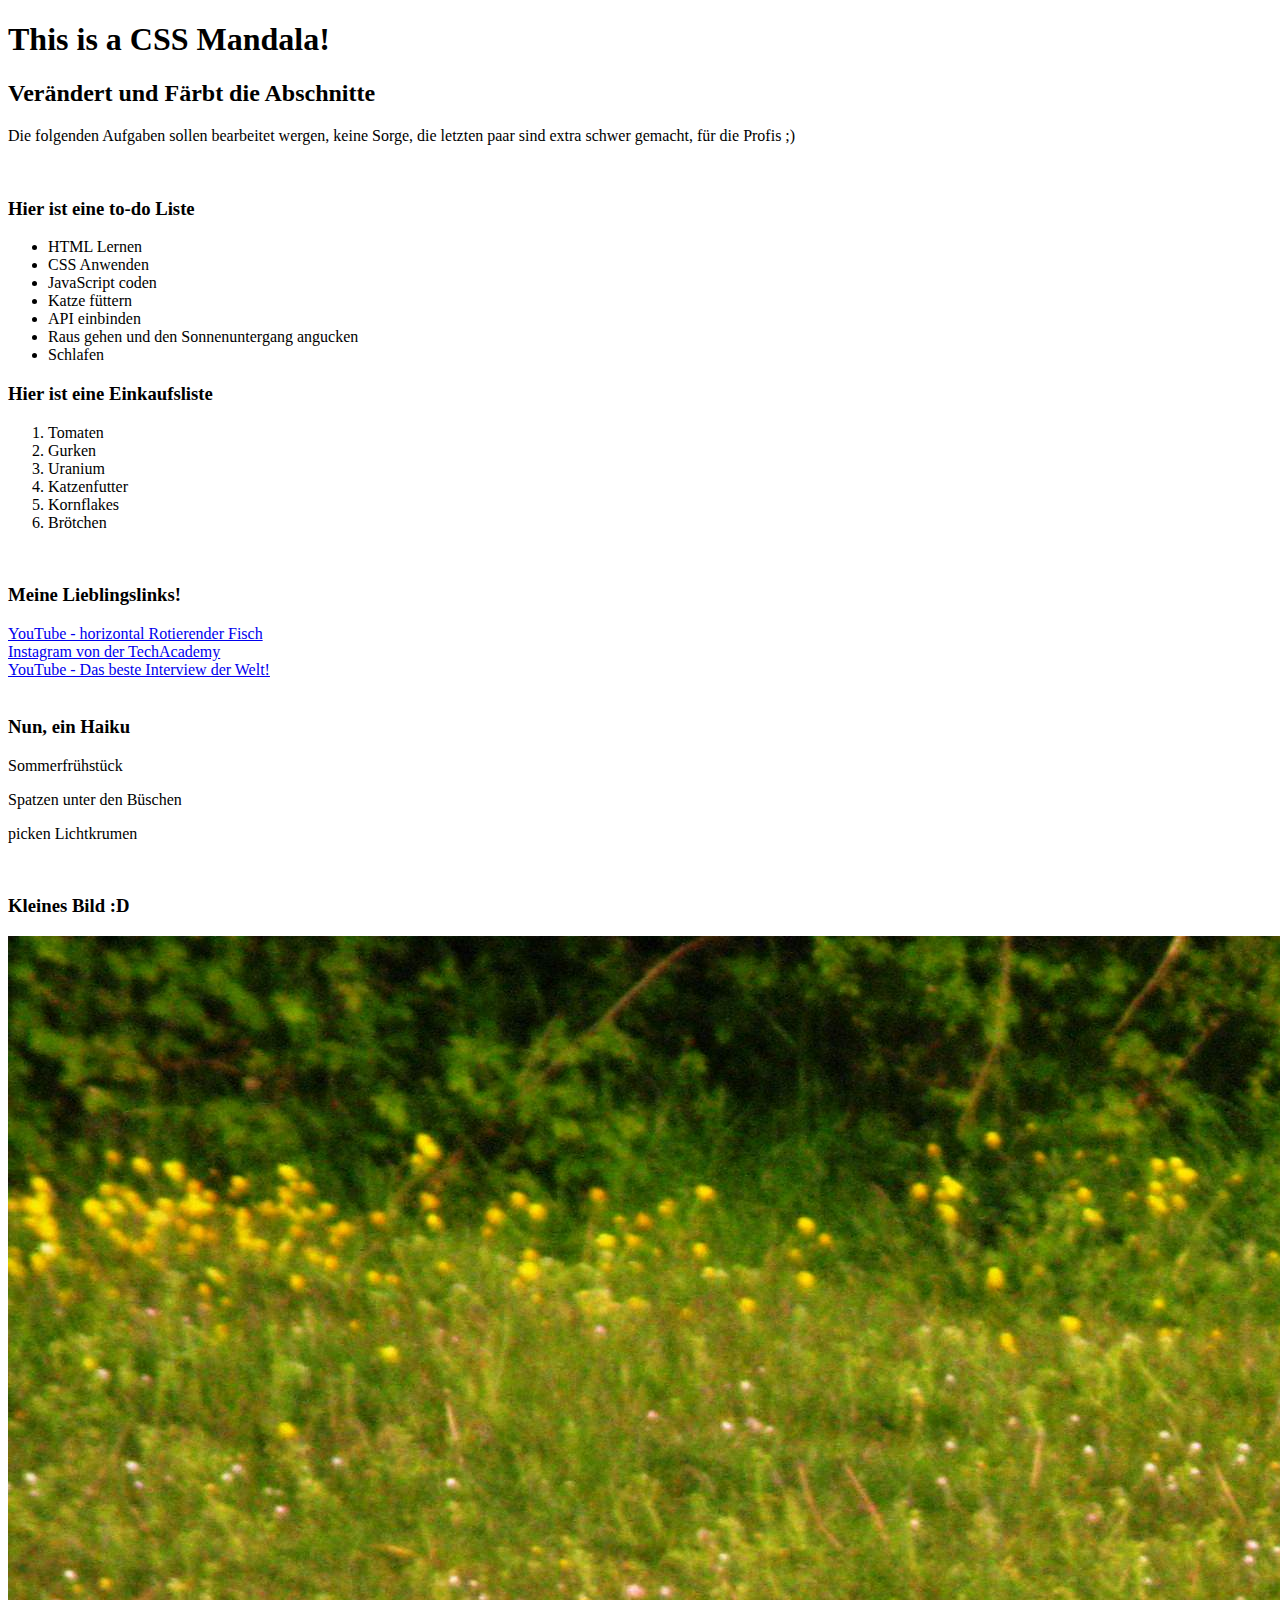
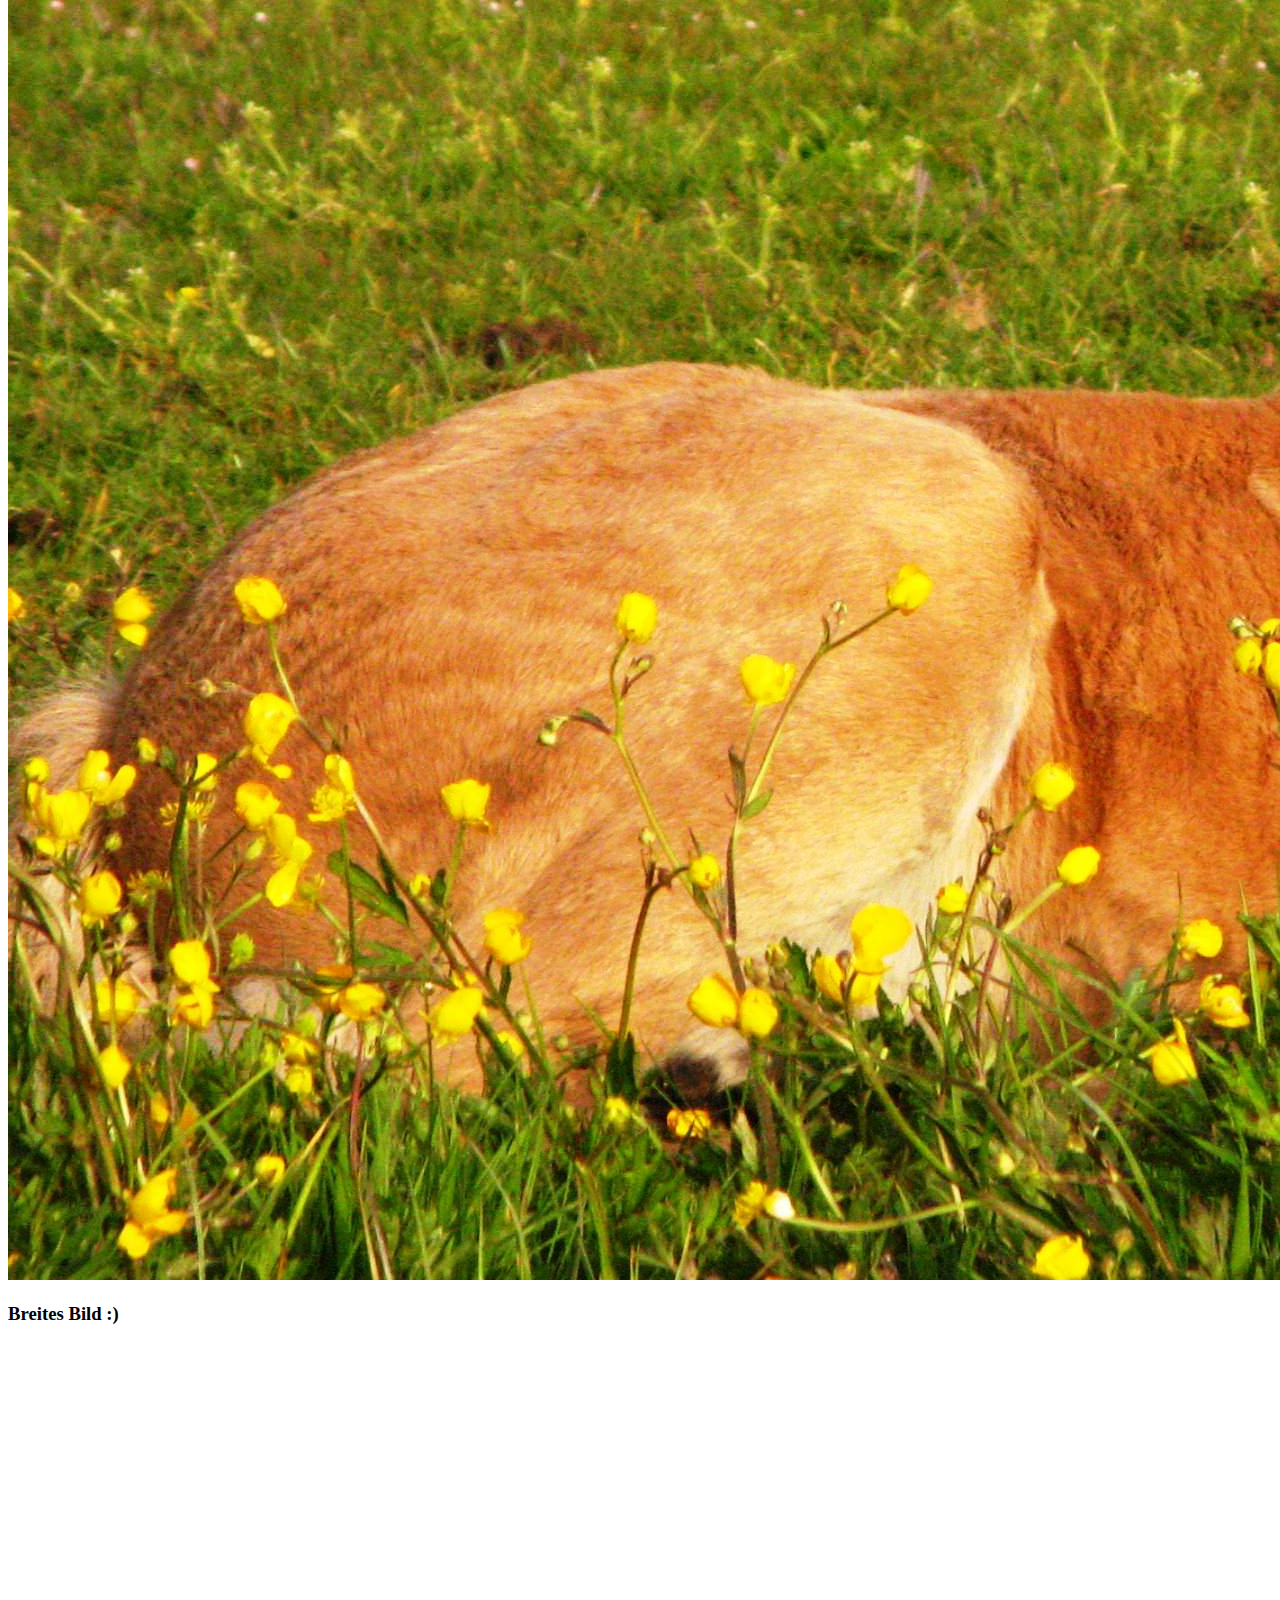
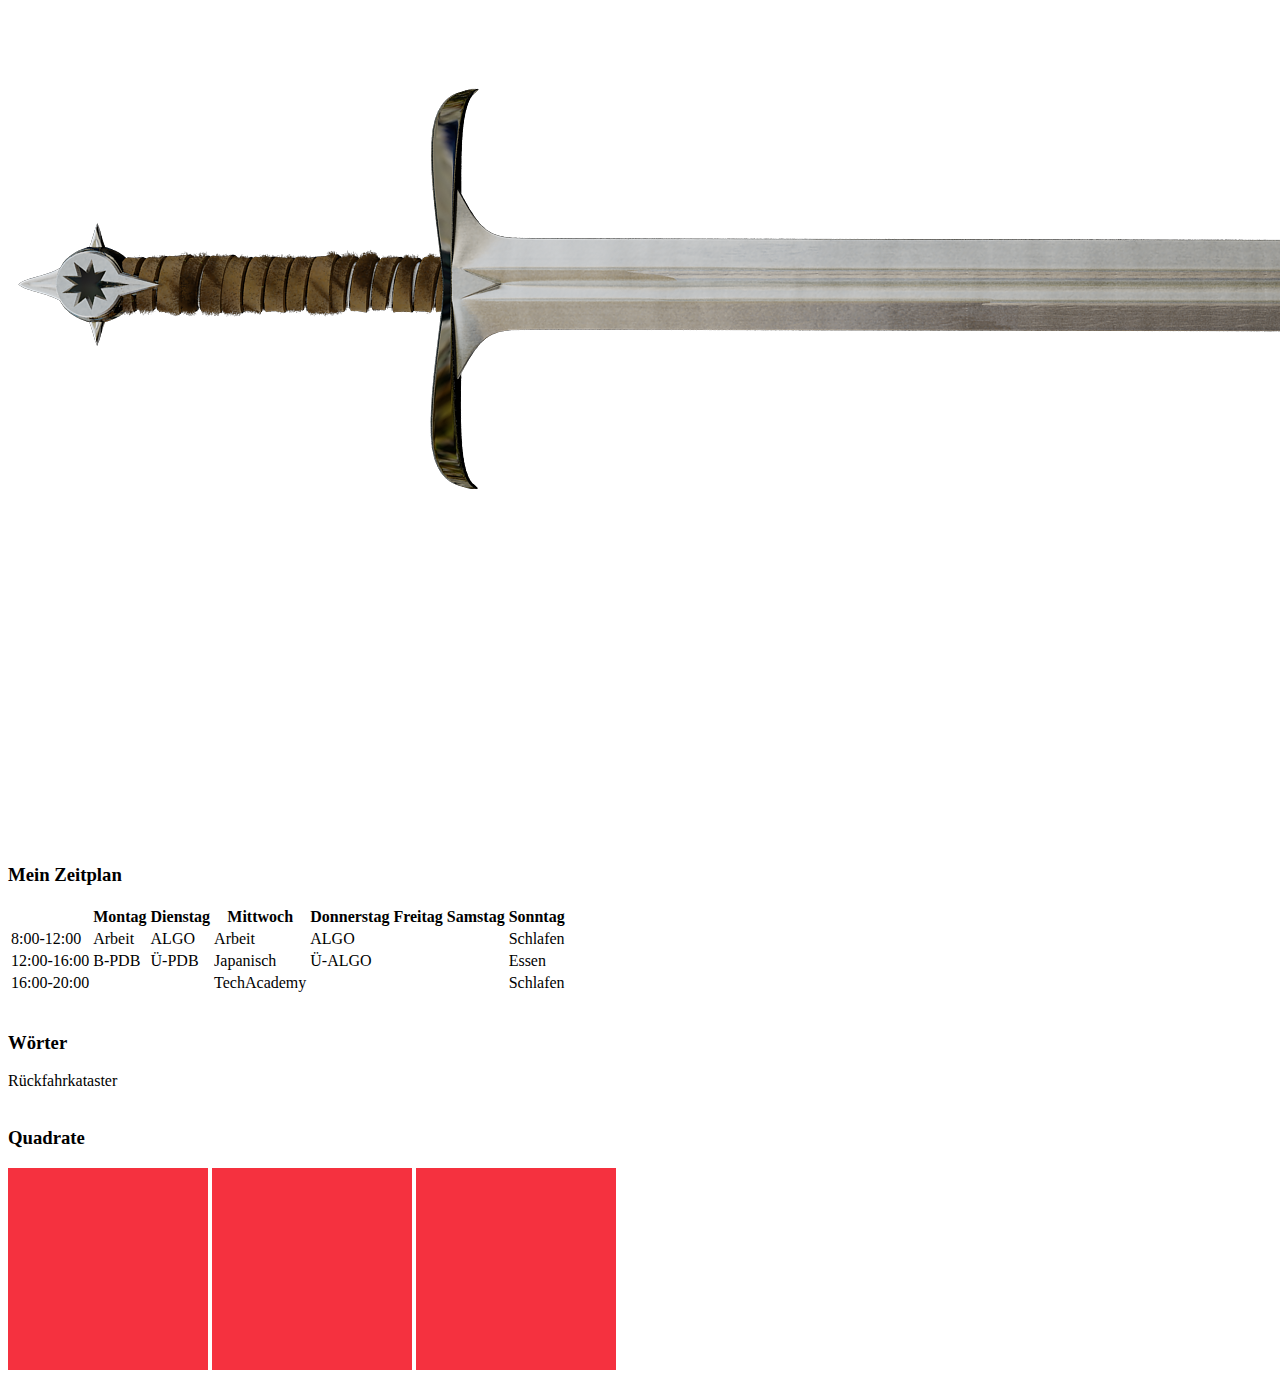
<file: index.html>
<!DOCTYPE html>
<html lang="en">

<head>
    <meta charset="UTF-8">
    <meta name="viewport" content="width=device-width, initial-scale=1.0">
    <meta name="author" content="Elias, Cloud">
    <title>CSS Mandala!</title>
</head>

<body>

    <!---->
    <section>
        <header>
            <h1>This is a CSS Mandala!</h1>
            <h2>Verändert und Färbt die Abschnitte</h2>
            <p>Die folgenden Aufgaben sollen bearbeitet wergen, keine Sorge, die letzten paar sind extra schwer gemacht,
                für die Profis ;)
            <p>
                <!-- 
                Aufgabe 1) Färbt den Hintergrund vom header um!
                Aufgabe 2) Macht den Titel (h1) unterstrichen und den Untertitel (h2) schräg
                Aufgabe 3) Zentriert den Text
                Aufgabe 4) Färbt den Hintergrund der ganzen Seite um
                Optional: Färbt den Text im Headerparagraphen um
            -->
        </header>
    </section>

    <br>

    <section>
        <h3>Hier ist eine to-do Liste</h3>
        <ul>
            <li>HTML Lernen</li>
            <li>CSS Anwenden</li>
            <li>JavaScript coden</li>
            <li>Katze füttern</li>
            <li>API einbinden</li>
            <li>Raus gehen und den Sonnenuntergang angucken</li>
            <li>Schlafen</li>
        </ul>

        <h3>Hier ist eine Einkaufsliste</h3>
        <ol>
            <li>Tomaten</li>
            <li>Gurken</li>
            <li>Uranium</li>
            <li>Katzenfutter</li>
            <li>Kornflakes</li>
            <li>Brötchen</li>
        </ol>
        <!--
            Aufgabe 1) Alle Punkte bei der to-do Liste verschwinden lassen
            Aufgabe 2) Alle Zahlen bei der einfachen Liste mit römischen Zahlen ersetzten
            Optional: 
        -->
    </section>

    <br>

    <section>
        <h3>Meine Lieblingslinks!</h3>

        <li>
            <a href="https://www.youtube.com/watch?v=YAgJ9XugGBo&t=28s&pp=ygUNcm90YXRpbmcgZmlzaA%3D%3D">YouTube -
                horizontal
                Rotierender Fisch</a>
        </li>

        <li>
            <a href="https://www.instagram.com/techacademy_/">Instagram von der TechAcademy</a>
        </li>

        <li>
            <a href="https://www.youtube.com/watch?v=-xqEABqaEuo&pp=ygUcd2lsbCB5b3Ugd2VhciB3aWdzIGludGVydmlldw%3D%3D">YouTube
                - Das
                beste Interview der Welt!</a>
        </li>

        <!--
            Aufgabe 1) Macht den Unterschrich weg und färbt die Schrift schwarz
            Aufgabe 2) Stellt sicher, dass auch nach dem klicken die Schrift sich nicht verändert
            Optional: Wenn der zeiger über den Linktext schwebt, soll sich die Farbe um den Text verändern (Tipp, es gibt zwei Wege, ein mal als Tabelle und ein mal als Flexbox)
        -->
    </section>

    <br>

    <section>
        <h3>Nun, ein Haiku</h3>

        <p>Sommerfrühstück</p>
        <p>Spatzen unter den Büschen</p>
        <p>picken Lichtkrumen</p>
        <!--
            Aufgabe 1) Färbt die einzelnen Zeilen verschieden ein, Hintergrund und Text 
            Aufgabe 2) 
        -->
    </section>

    <br>

    <section>
        <h3>Kleines Bild :D</h3>
        <img src="hons.jpg" alt="kleines Bild">

        <h3>Breites Bild :)</h3>
        <img src="sword.png" alt="breites Bild">
        <!--
            Aufgabe 1) Mache das erste Bild 200px x 200px groß (es muss quadratisch werden)
            Aufgabe 2) Mache das zweite Bild 100% breit, aber gebe es eine feste Höhe
            Optional: Mach es möglich, dass das Bild sich an einen Bildschirm eines kleinen Handy's anpassen kann

        -->
    </section>

    <br>

    <section>
        <h3>Mein Zeitplan</h3>

        <table>
            <tr>
                <th></th>
                <th>Montag</th>
                <th>Dienstag</th>
                <th>Mittwoch</th>
                <th>Donnerstag</th>
                <th>Freitag</th>
                <th>Samstag</th>
                <th>Sonntag</th>
            </tr>
            <tr>
                <td>8:00-12:00</td>
                <td>Arbeit</td>
                <td>ALGO</td>
                <td>Arbeit</td>
                <td>ALGO</td>
                <td></td>
                <td></td>
                <td>Schlafen</td>

            </tr>
            <tr>
                <td>12:00-16:00</td>
                <td>B-PDB</td>
                <td>Ü-PDB</td>
                <td>Japanisch</td>
                <td>Ü-ALGO</td>
                <td></td>
                <td></td>
                <td>Essen</td>

            </tr>
            <tr>
                <td>16:00-20:00</td>
                <td></td>
                <td></td>
                <td>TechAcademy</td>
                <td></td>
                <td></td>
                <td></td>
                <td>Schlafen</td>
            </tr>
        </table>
        <!--
            Aufgabe 1) Erstellt eine Box um die Tabelle herum
            Aufgabe 2) Erstellt Boxen um die einzelnen Elemente der Tabelle
            Optional: Macht, dass die Boxen nicht doppelt sind und lila
        -->
    </section>

    <br>

    <section>
        <h3>Wörter</h3>
        <div>
            <li>Rückfahrkataster</li>
            <li></li>
        </div>

        <h3>Quadrate</h3>
        <div>
            <img src="square.png" alt="">
            <img src="square.png" alt="">
            <img src="square.png" alt="">
        </div>

        <!--
            Aufgabe 1) Stellt die Wörter nebeneinander dar
            Aufgabe 2) Stellt die Quadrate als untereinander dar
            Optional: Stellt die Wörter und Quadrate nebeneinander dar
        -->
    </section>

</body>

</html>
</file>
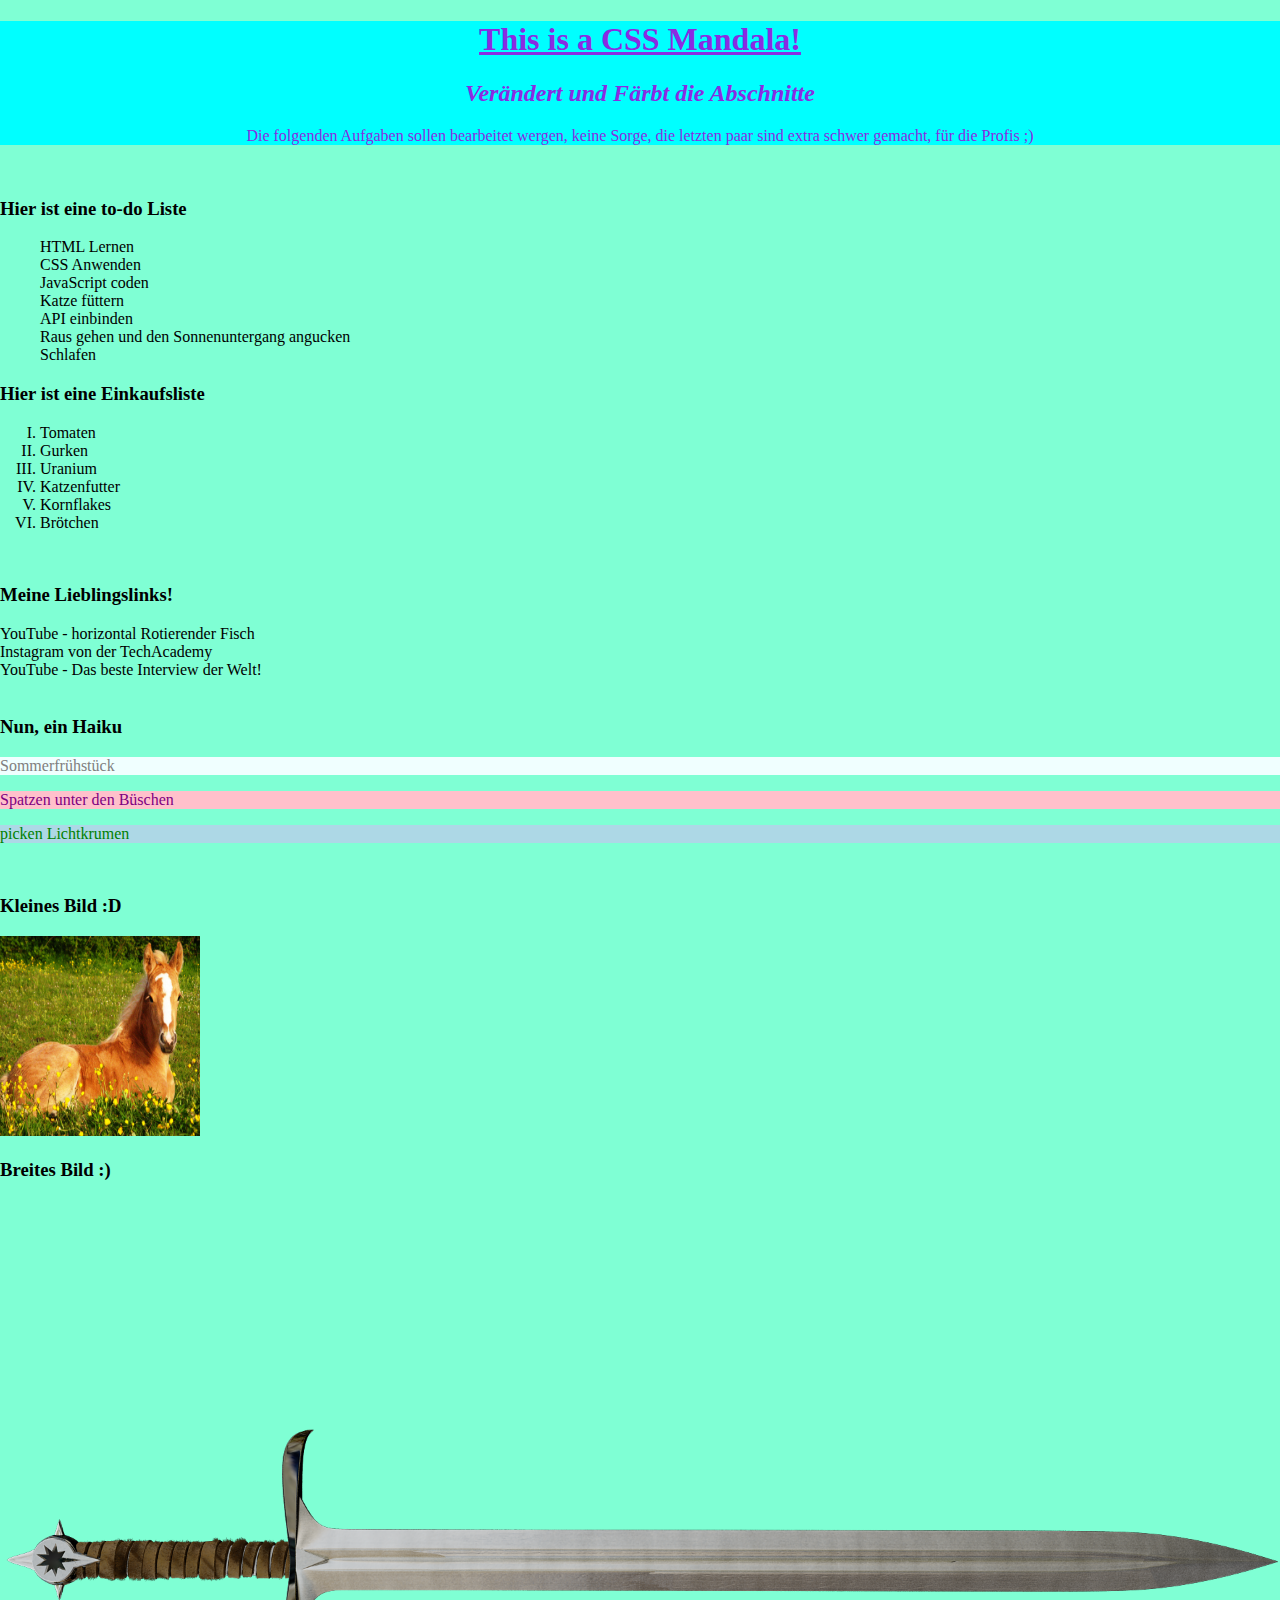
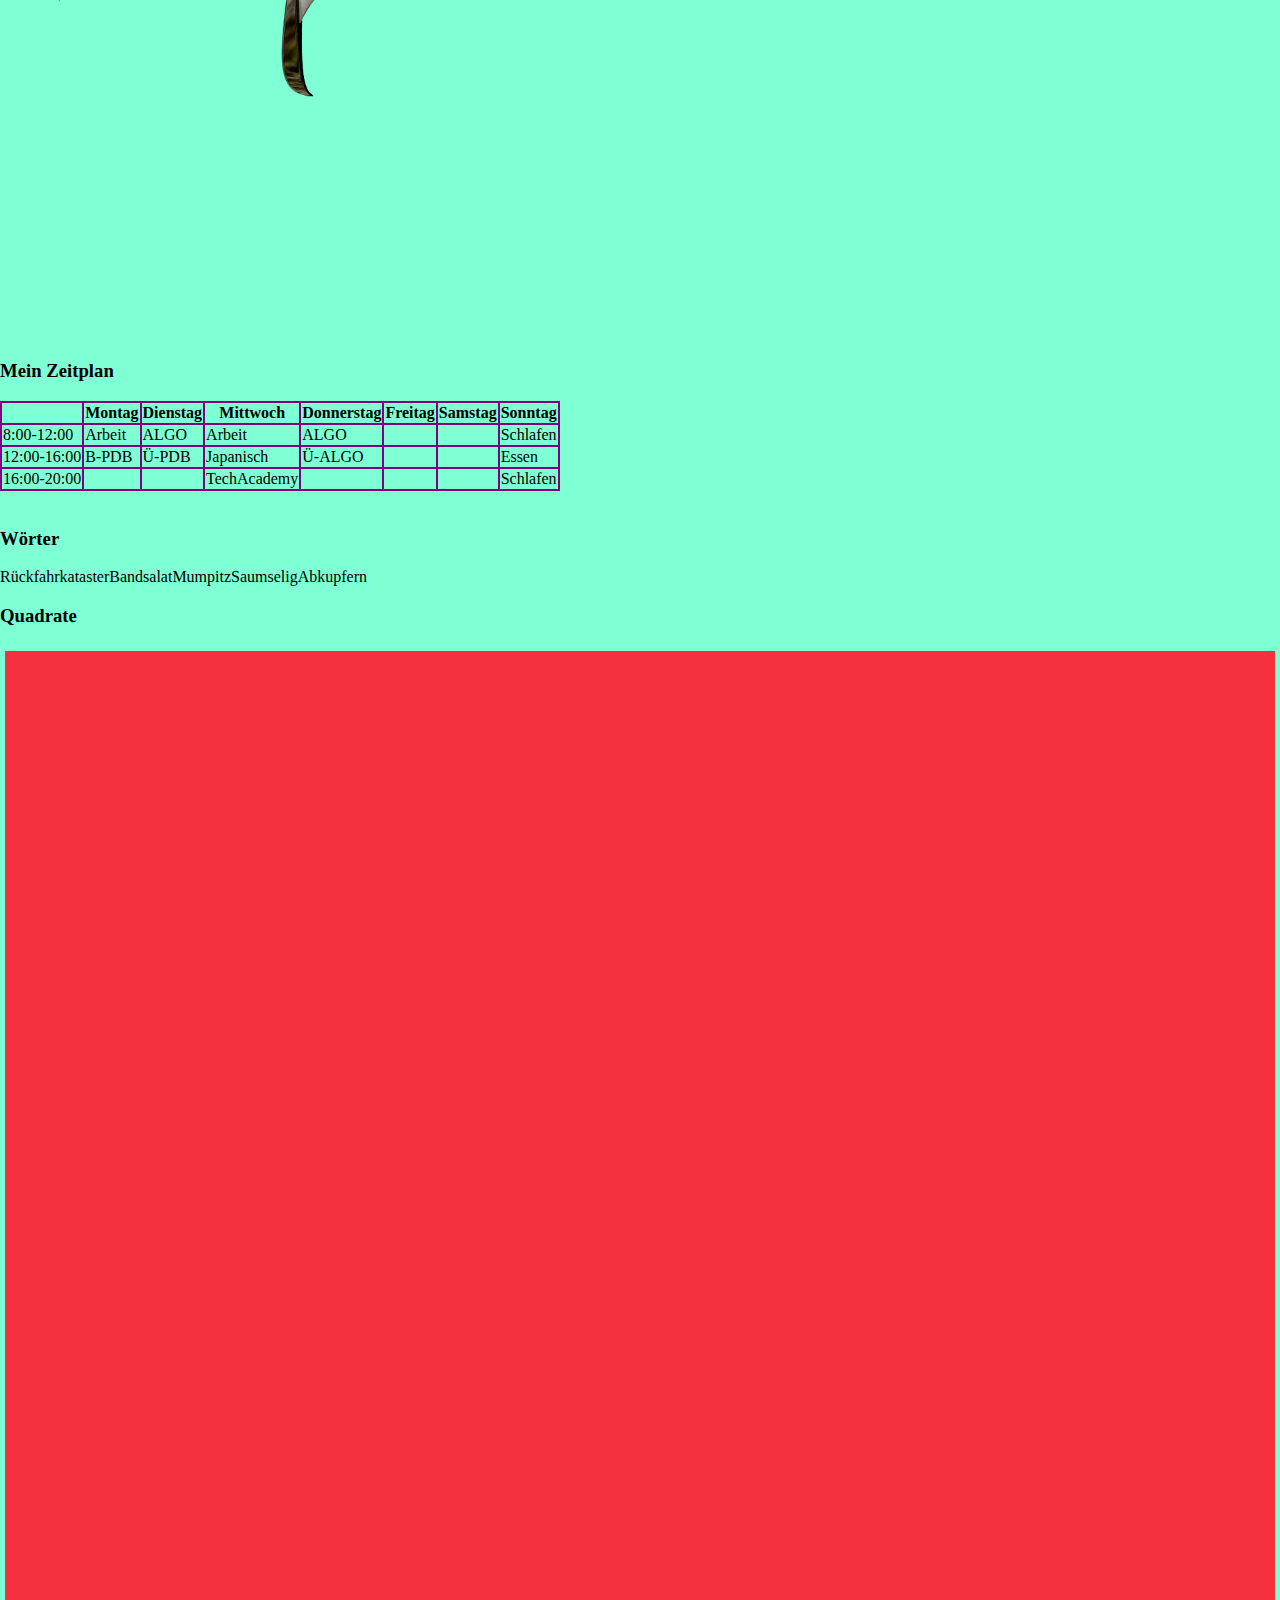
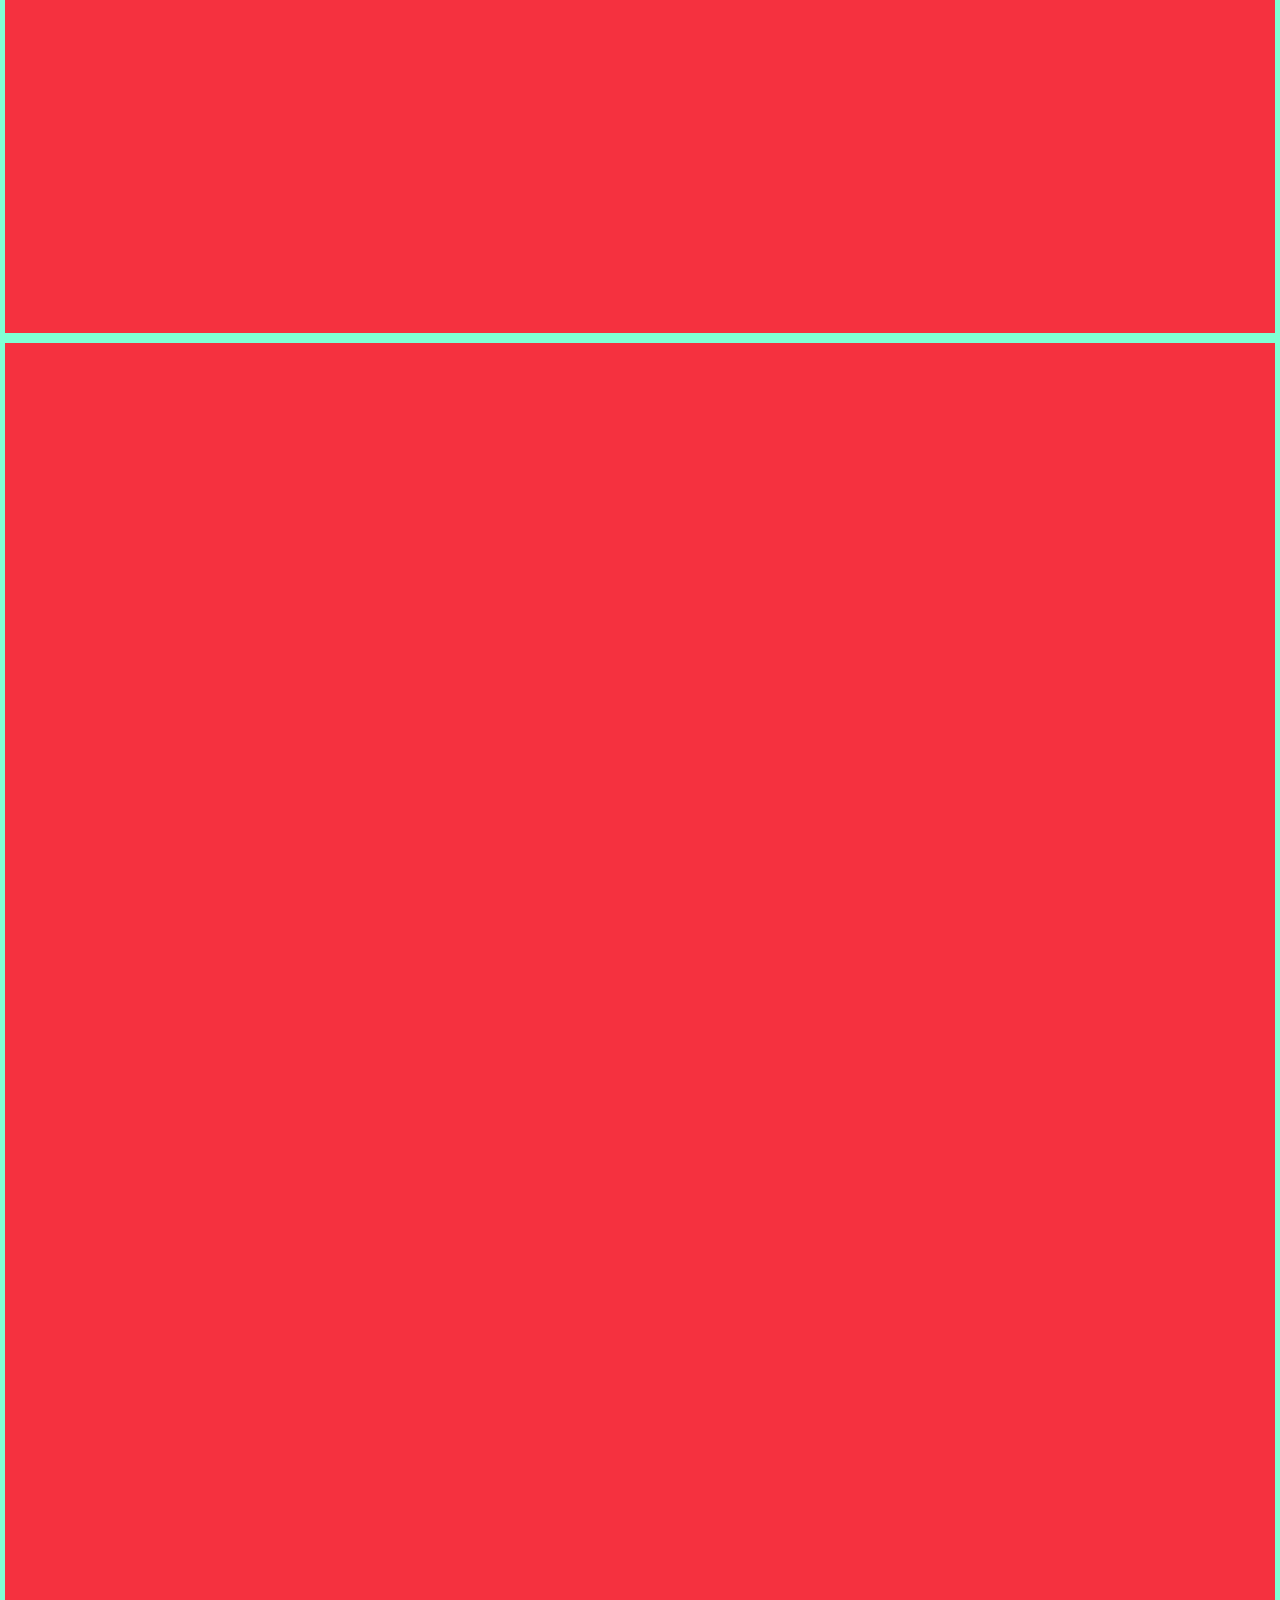
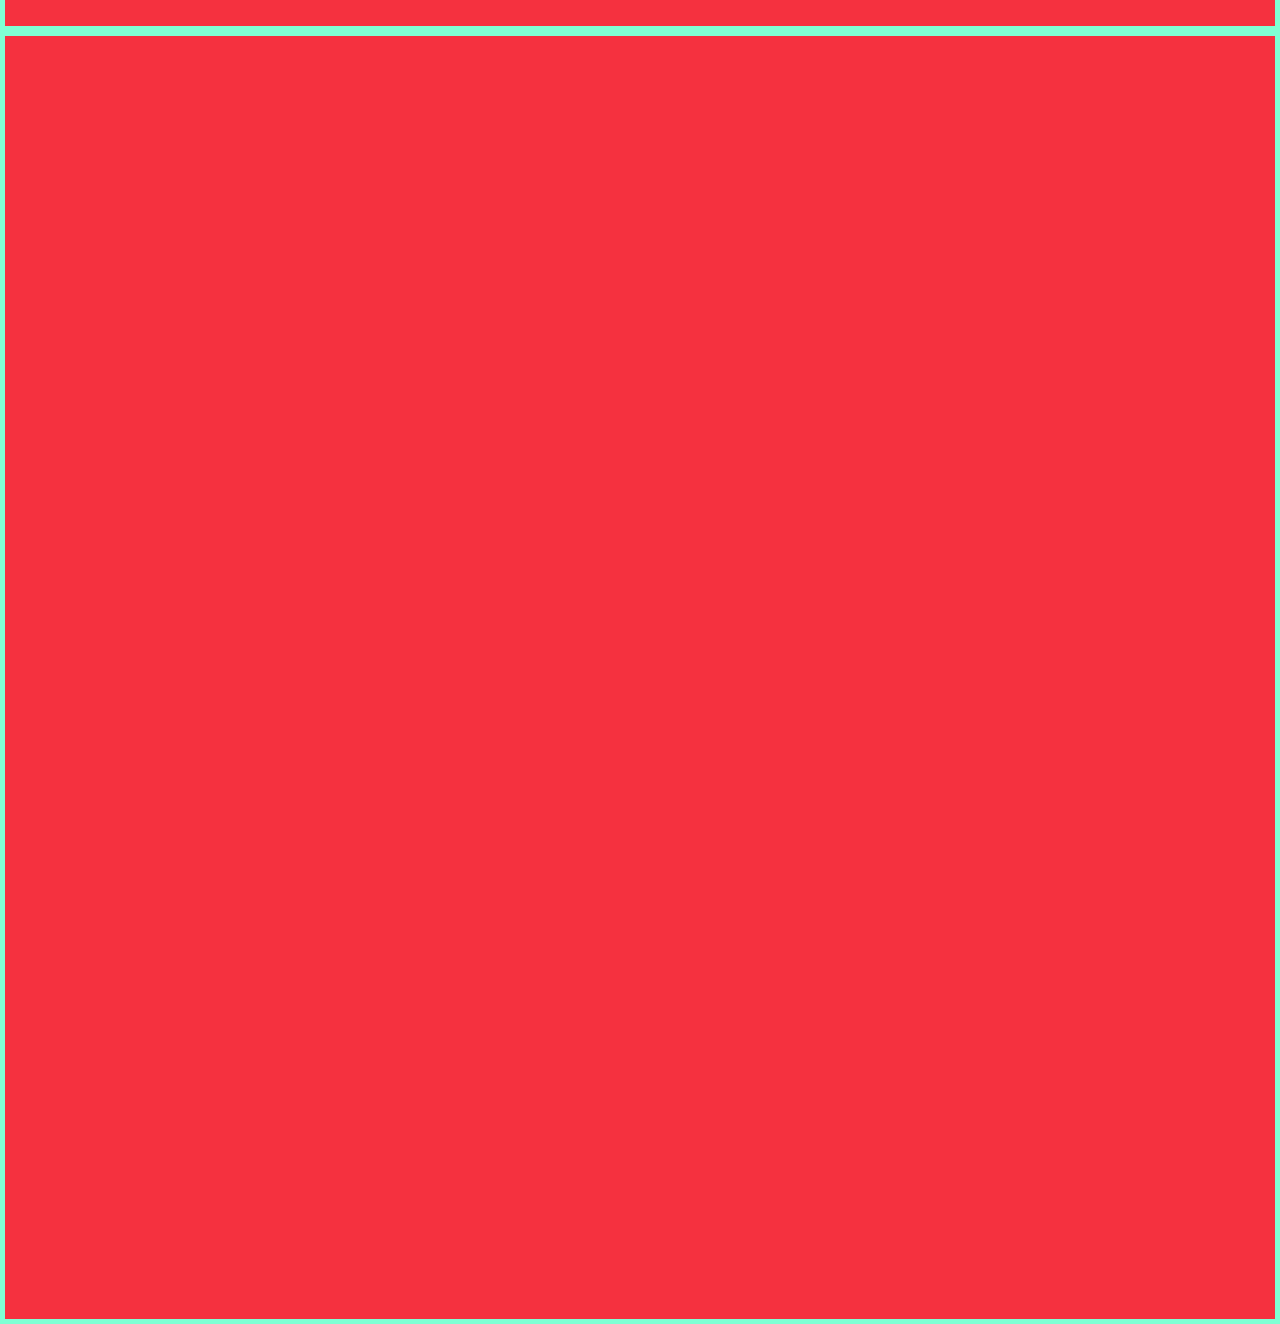
<file: solution/index2.html>
<!DOCTYPE html>
<html lang="en">

<head>
    <meta charset="UTF-8">
    <meta name="viewport" content="width=device-width, initial-scale=1.0">
    <meta name="author" content="Elias, Cloud">
    <link rel="stylesheet" href="style.css">
    <title>CSS Mandala Solution</title>
</head>

<body>
    <section>
        <header>
            <h1>This is a CSS Mandala!</h1>
            <h2>Verändert und Färbt die Abschnitte</h2>
            <p>Die folgenden Aufgaben sollen bearbeitet wergen, keine Sorge, die letzten paar sind extra schwer gemacht,
                für die Profis ;)</p>
            <!-- 
                Aufgabe 1) Färbt den Hintergrund vom header um!
                Aufgabe 2) Macht den Titel (h1) unterstrichen und den Untertitel (h2) schräg
                Aufgabe 3) Zentriert den Text
                Aufgabe 4) Färbt den Hintergrund der ganzen Seite um
                Optional: Färbt den Text im Headerparagraphen um
            -->
        </header>
    </section>

    <br>

    <section>
        <h3>Hier ist eine to-do Liste</h3>
        <ul>
            <li>HTML Lernen</li>
            <li>CSS Anwenden</li>
            <li>JavaScript coden</li>
            <li>Katze füttern</li>
            <li>API einbinden</li>
            <li>Raus gehen und den Sonnenuntergang angucken</li>
            <li>Schlafen</li>
        </ul>

        <h3>Hier ist eine Einkaufsliste</h3>
        <ol>
            <li>Tomaten</li>
            <li>Gurken</li>
            <li>Uranium</li>
            <li>Katzenfutter</li>
            <li>Kornflakes</li>
            <li>Brötchen</li>
        </ol>
        <!--
            Aufgabe 1) Alle Punkte bei der to-do Liste verschwinden lassen
            Aufgabe 2) Alle Zahlen bei der einfachen Liste mit römischen Zahlen ersetzten
        -->

    </section>

    <br>

    <section>
        <h3>Meine Lieblingslinks!</h3>

        <li>
            <a href="https://www.youtube.com/watch?v=YAgJ9XugGBo&t=28s&pp=ygUNcm90YXRpbmcgZmlzaA%3D%3D">YouTube -
                horizontal
                Rotierender Fisch</a>
        </li>

        <li>
            <a href="https://www.instagram.com/techacademy_/">Instagram von der TechAcademy</a>
        </li>

        <li>
            <a href="https://www.youtube.com/watch?v=-xqEABqaEuo&pp=ygUcd2lsbCB5b3Ugd2VhciB3aWdzIGludGVydmlldw%3D%3D">YouTube
                - Das
                beste Interview der Welt!</a>
        </li>

        <!--
            Aufgabe 1) Macht den Unterschrich weg und färbt die Schrift schwarz
            Aufgabe 2) Stellt sicher, dass auch nach dem klicken die Schrift sich nicht verändert
            Optional: Wenn der zeiger über den Linktext schwebt, soll sich die Farbe um den Text verändern 
        -->
    </section>

    <br>

    <section>
        <h3>Nun, ein Haiku</h3>

        <p class="p1">Sommerfrühstück</p>
        <p class="p2">Spatzen unter den Büschen</p>
        <p class="p3">picken Lichtkrumen</p>
        <!--
            Aufgabe 1) Färbt die einzelnen Zeilen verschieden ein, Hintergrund und Text 
        -->
    </section>

    <br>

    <section>
        <h3>Kleines Bild :D</h3>
        <img class="pferd" src="hons.jpg" alt="kleines Bild">

        <h3>Breites Bild :)</h3>
        <img class="schwert" src="sword.png" alt="breites Bild">
        <!--
            Aufgabe 1) Mache das erste Bild 200px x 200px groß (es muss quadratisch werden)
            Aufgabe 2) Mache das zweite Bild 100% breit, aber gebe es eine feste Höhe
            Optional: Mach es möglich, dass das Bild sich an einen Bildschirm eines kleinen Handy's anpassen kann

        -->
    </section>

    <br>

    <section>
        <h3>Mein Zeitplan</h3>

        <table>
            <tr>
                <th></th>
                <th>Montag</th>
                <th>Dienstag</th>
                <th>Mittwoch</th>
                <th>Donnerstag</th>
                <th>Freitag</th>
                <th>Samstag</th>
                <th>Sonntag</th>
            </tr>
            <tr>
                <td>8:00-12:00</td>
                <td>Arbeit</td>
                <td>ALGO</td>
                <td>Arbeit</td>
                <td>ALGO</td>
                <td></td>
                <td></td>
                <td>Schlafen</td>

            </tr>
            <tr>
                <td>12:00-16:00</td>
                <td>B-PDB</td>
                <td>Ü-PDB</td>
                <td>Japanisch</td>
                <td>Ü-ALGO</td>
                <td></td>
                <td></td>
                <td>Essen</td>

            </tr>
            <tr>
                <td>16:00-20:00</td>
                <td></td>
                <td></td>
                <td>TechAcademy</td>
                <td></td>
                <td></td>
                <td></td>
                <td>Schlafen</td>
            </tr>
        </table>
        <!--
            Aufgabe 1) Erstellt eine Box um die Tabelle herum
            Aufgabe 2) Erstellt Boxen um die einzelnen Elemente der Tabelle
            Optional: Macht, dass die Boxen nicht doppelt sind und lila
        -->
    </section>

    <br>

    <section>
        <h3>Wörter</h3>
        <div class="worter">
            <li>Rückfahrkataster</li>
            <li>Bandsalat</li>
            <li>Mumpitz</li>
            <li>Saumselig</li>
            <li>Abkupfern</li>
        </div>

        <h3>Quadrate</h3>
        <div class="quadrate">
            <img src="square.png" alt="">
            <img src="square.png" alt="">
            <img src="square.png" alt="">
        </div>

        <!--
            Aufgabe 1) Stellt die Wörter nebeneinander dar
            Aufgabe 2) Stellt die Quadrate als untereinander dar
            Optional: Stellt die Wörter und Quadrate nebeneinander dar
        -->
    </section>

</body>

</html>
</file>
<file: solution/style.css>
body {
    background-color: aquamarine;
    margin: 0;
    padding: 0;
}

header {
    background-color: aqua;
    color: blueviolet;
    text-align: center;
}

/* Man kann mehrere Tags hintereinander schreiben, um die Struktur abzuklappern und nach und nach die Bauelemente rein zu tun */
header h1 {
    text-decoration: underline;
}

header h2 {
    font-style: italic;
}

ul {
    list-style-type: none;
}

ol {
    list-style-type: upper-roman;
}

li a {
    text-decoration: none;
    color: black;
}

/* after macht, dass auch nach dem aktivieren es anders aussieht */

li a ::after {
    text-decoration: none;
    color: black;
}

/* hover, wie der Name sagt, aktiviert die Funktion die beim überschweben des Zeigers
sein soll */
li :hover {
    background-color: blue;
}

/* .classname oder #idname, wenn man ids nimms, ne Raute, 
wenn man classes nimmt ein Punkt */

.p1 {
    color: grey;
    background-color: azure;
}

.p2 {
    color: purple;
    background-color: pink;
}

.p3 {
    color: green;
    background-color: lightblue;
}

/* Man kann Bilder so strecken und quetschen wie man will */
.pferd {
    width: 200px;
    height: 200px;
}

.schwert {
    width: 100%;
}

/* Das Optionale */
.schwert {
    width: 100vw;
}

table,
th,
td {
    border: 2px solid black;
    border-collapse: collapse;
    border-color: purple;
}

.worter {
    display: flex;
    list-style-type: none;
}

.quadrate {
    display: flex;
    flex-direction: column;

}

.quadrate img {
    padding: 5px;

}
</file>
